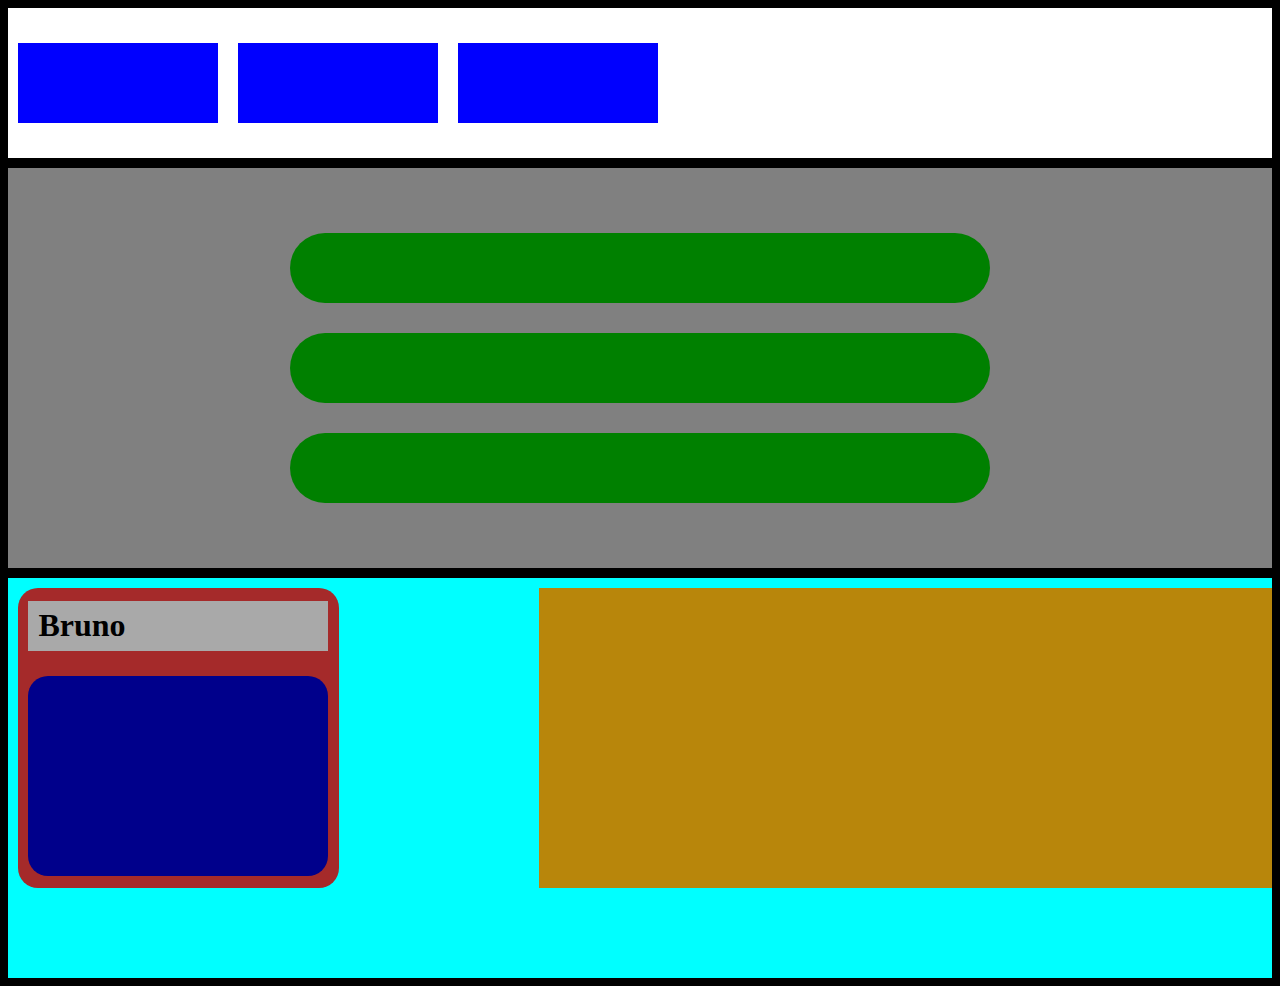
<file: index.html>
<!DOCTYPE html>
<html lang="pt-br">
<head>
    <meta charset="UTF-8">
    <title>Rec Bruno Pericles</title>
    <link rel ="stylesheet" href="bruno.css">
</head>
<body>
    <header>
        <article> </article> 
        <article> </article> 
        <article> </article> 
    </header>
    <main>
        <nav class="brunorec"></nav>
        <nav class="brunorec"></nav>
        <nav class="brunorec"></nav>
    </main>
    <footer>
        <nav id="bp">
            <div id="bruno2">
                <h1>Bruno</h1>
            </div>
            <div id="pericles1"></div>
        </nav>
        <section>
        </section>
    </footer>
</body>
</html>
</file>
<file: bruno.css>
body{
    background-color: black;
}
header {
    background-color: rgb(255, 255, 255);
    width: 100%;
    height: 150px;
    display:flex;
    align-items: center;

}
article{
    height: 80px;
    width: 200px;
    background-color: blue;
    margin: 10px;
}
main{
    width: 100%;
    height: 400px;
    display: flex;
    flex-direction: column;
    background-color: gray;
    justify-content: center;
    align-items: center;
    margin-top: 10px;


}
.brunorec{
    width: 700px;
    height: 70px;
    background-color: green;
    margin: 15PX;
    border-radius: 60px;

}
footer{
    width: 100%;
    height: 400px;
    background-color: aqua;
    display: flex;
    margin-top: 10px;
    justify-content: space-around;
}
#bp{
    background-color: brown;
    height: 300px;
    width: 350px;
    margin-left: 10px;
    margin-top: 10px;
    border-radius: 20px;
    display: flex;
    flex-direction: column;
    align-items: center;
    justify-content: space-around;
    
}
#bruno2{
    background-color: darkgrey;
    height: 50px;
    width: 300px;
    
    display: flex;
    align-items: center;

}
h1{
    margin-left: 10px;
}
#pericles1{
    height: 200px;
    width: 300px;
    background-color: darkblue;
    border-radius: 20px;
    
}
section{
    background-color: darkgoldenrod;
    width: 800px;
    height: 300px;
    margin-top: 10px;
    margin-left: 200px;

}
</file>
